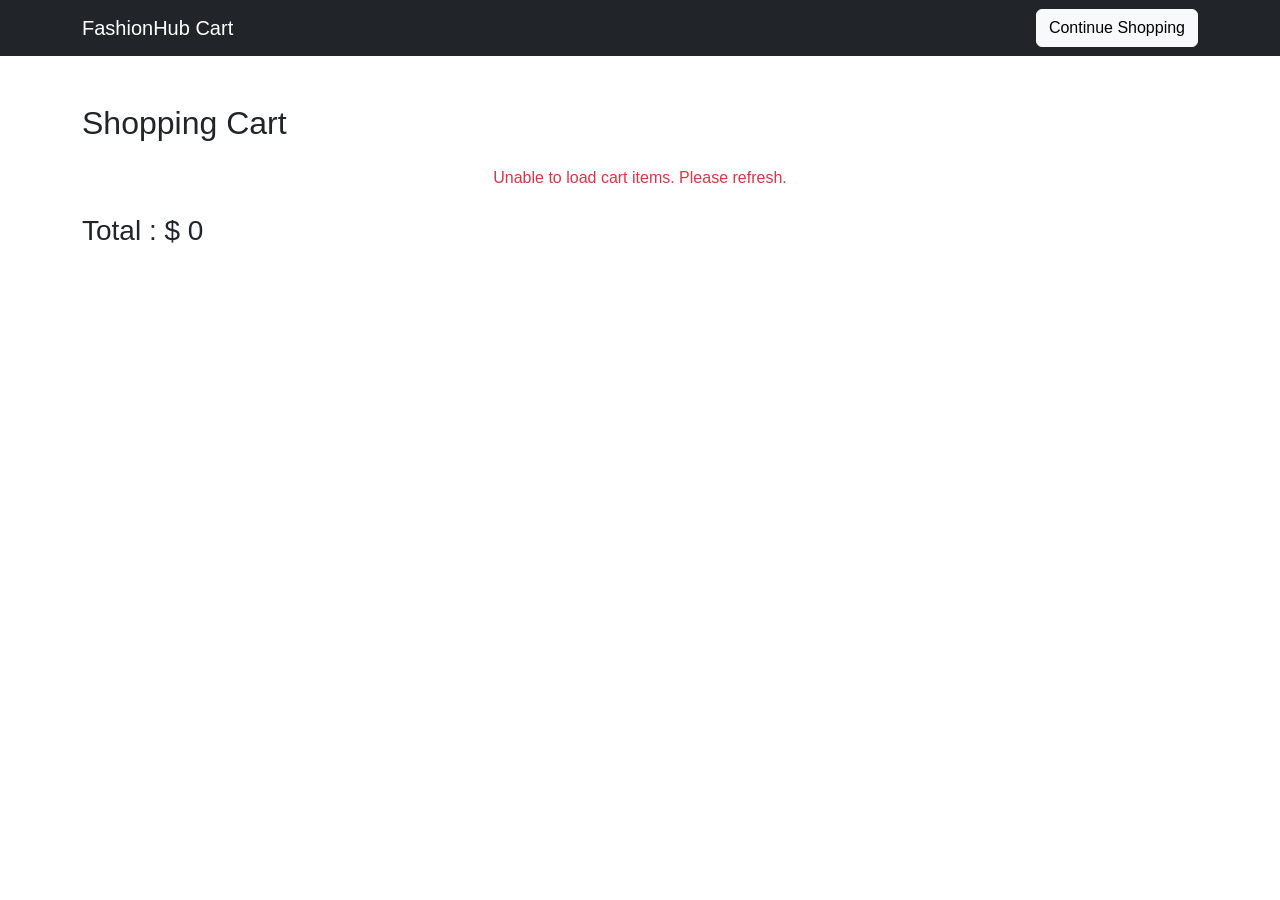
<file: Ecommerce/cart.html>
<!DOCTYPE html>
<html lang="en">

<head>

    <meta charset="UTF-8">
    <meta name="viewport" content="width=device-width, initial-scale=1.0">

    <title>Cart</title>

    <link href="https://cdn.jsdelivr.net/npm/bootstrap@5.3.3/dist/css/bootstrap.min.css"
          rel="stylesheet">

    <link rel="stylesheet"
          href="style.css">

</head>

<body>

<nav class="navbar navbar-dark bg-dark">

    <div class="container">

        <a class="navbar-brand">
            FashionHub Cart
        </a>

        <a href="index.html"
           class="btn btn-light">

           Continue Shopping

        </a>

    </div>

</nav>

<div class="container mt-5">

    <h2 class="mb-4">
        Shopping Cart
    </h2>

    <div class="row"
         id="cartContainer">

    </div>

    <div class="mt-4">

        <h3>

            Total :
            $<span id="totalPrice">
                0
            </span>

        </h3>

    </div>

</div>

<script src="https://cdn.jsdelivr.net/npm/bootstrap@5.3.3/dist/js/bootstrap.bundle.min.js"></script>
    <script src="cart.js"></script>

</body>

</html>
</file>
<file: Ecommerce/style.css>
﻿body {
    margin: 0;
    padding: 0;
    font-family: Arial, sans-serif;
}

.login-bg {
    background-color: lightblue;
}

.hero {
    padding: 0;
}

.hero-banner {
    position: relative;
    overflow: hidden;
}

.hero-banner-img {
    height: 70vh;
    max-height: 600px;
    object-fit: cover;
}

.hero-overlay {
    position: absolute;
    inset: 0;
    background: rgba(0, 0, 0, 0.35);
    text-align: center;
    padding: 2rem;
}

.hero-overlay h1 {
    font-size: clamp(2.4rem, 4vw, 4rem);
    font-weight: 700;
    margin-bottom: 1rem;
}

.hero-overlay p {
    font-size: 1.1rem;
    margin-bottom: 1.5rem;
}

.product-img {
    height: 220px;
    object-fit: contain;
    padding: 1rem;
    background: #f8f9fa;
}

.product-title {
    font-size: 0.95rem;
    min-height: 3rem;
}

.cart-badge {
    background-color: red;
    color: white;
    padding: 4px 8px;
    border-radius: 50%;
}

@media (max-width: 576px) {
    .hero {
        padding: 40px 0;
    }

    .hero h1 {
        font-size: 1.8rem;
    }

    #search {
        width: 100% !important;
        margin-top: 1rem;
    }

    .navbar .btn {
        width: 100%;
        margin-top: 0.75rem;
    }
}
</file>
